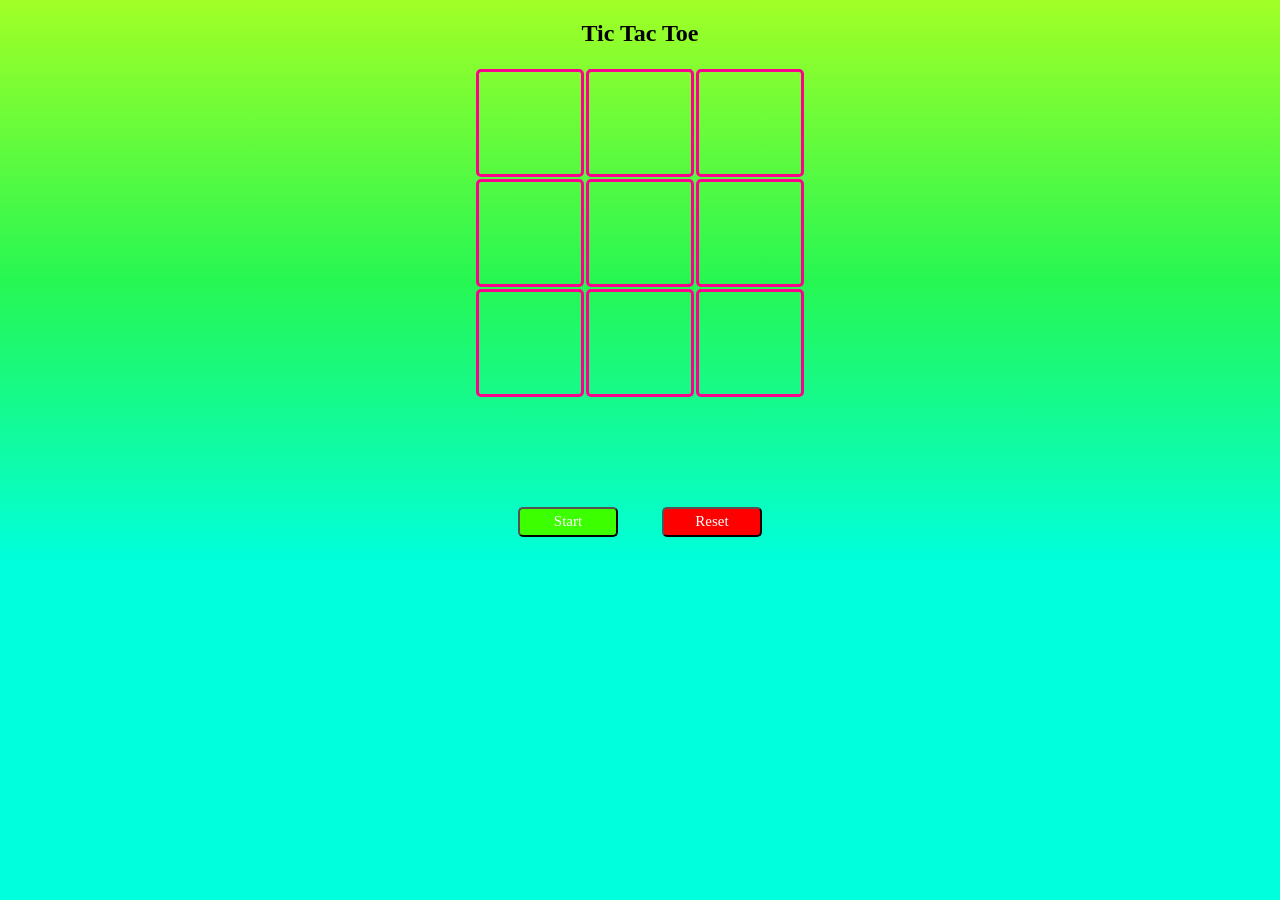
<file: index.html>
<!DOCTYPE html>
<html lang="en">
<head>
    <meta charset="UTF-8">
    <meta http-equiv="X-UA-Compatible" content="IE=edge">
    <meta name="viewport" content="width=device-width, initial-scale=1.0">
    <title>Tic_Tac_Toe</title>
    <link rel="stylesheet" href="tic_tac_toe.css">
</head>
<body>
    <div class="container">
        <div id="reset">
            <h2 align="center">Tic Tac Toe</h2>
        <table align="center">
            <tr>
                <td id="b1"></td>
                <td id="b2"></td>
                <td id="b3"></td>
            </tr>

            <tr>
                <td id="b4"></td>
                <td id="b5"></td>
                <td id="b6"></td>
            </tr>

            <tr>
                <td id="b7"></td>
                <td id="b8"></td>
                <td id="b9"></td>
            </tr>
        </table>
        </div>
        <br><br>
        <p id="player_turn" align="center"></p><br><br>
        <div class="btn">
            <button type="button" id="start" class="start" onclick="initialise()">Start</button>
            <button type="button" class="reset" onclick="reset()">Reset</button>
        </div>
    </div>

</body>

<script src="tic_tac_toe.js"></script>

</html>
</file>
<file: tic_tac_toe.css>
body{
    background-color: rgb(0, 255, 221);
    background-image: linear-gradient(to bottom,#a1ff26,#26f753,rgb(0, 255, 221) );
    background-repeat: repeat-x;
}

td{
    height: 100px;
    width: 100px;
    border: 3px rgb(255, 0, 140) solid ;
    border-radius: 5px;
    color: black;
    text-align: center;
}

.start{
    font-family: "Comic Sans MS", "Comic Sans", cursive;
    font-size: 15px;
    width: 100px;
    height: 30px;
    margin: 20px;
    justify-content: center;
    background-color: rgb(60, 255, 0);
    border-radius: 5px;
    color: white;
}

.reset{
    font-family: "Comic Sans MS", "Comic Sans", cursive;
    font-size: 15px;
    width: 100px;
    height: 30px;
    margin: 20px;
    justify-content: center;
    background-color: rgb(255, 0, 0);
    border-radius: 5px;
    color: white;
}

.btn{
    text-align: center;
}
</file>
